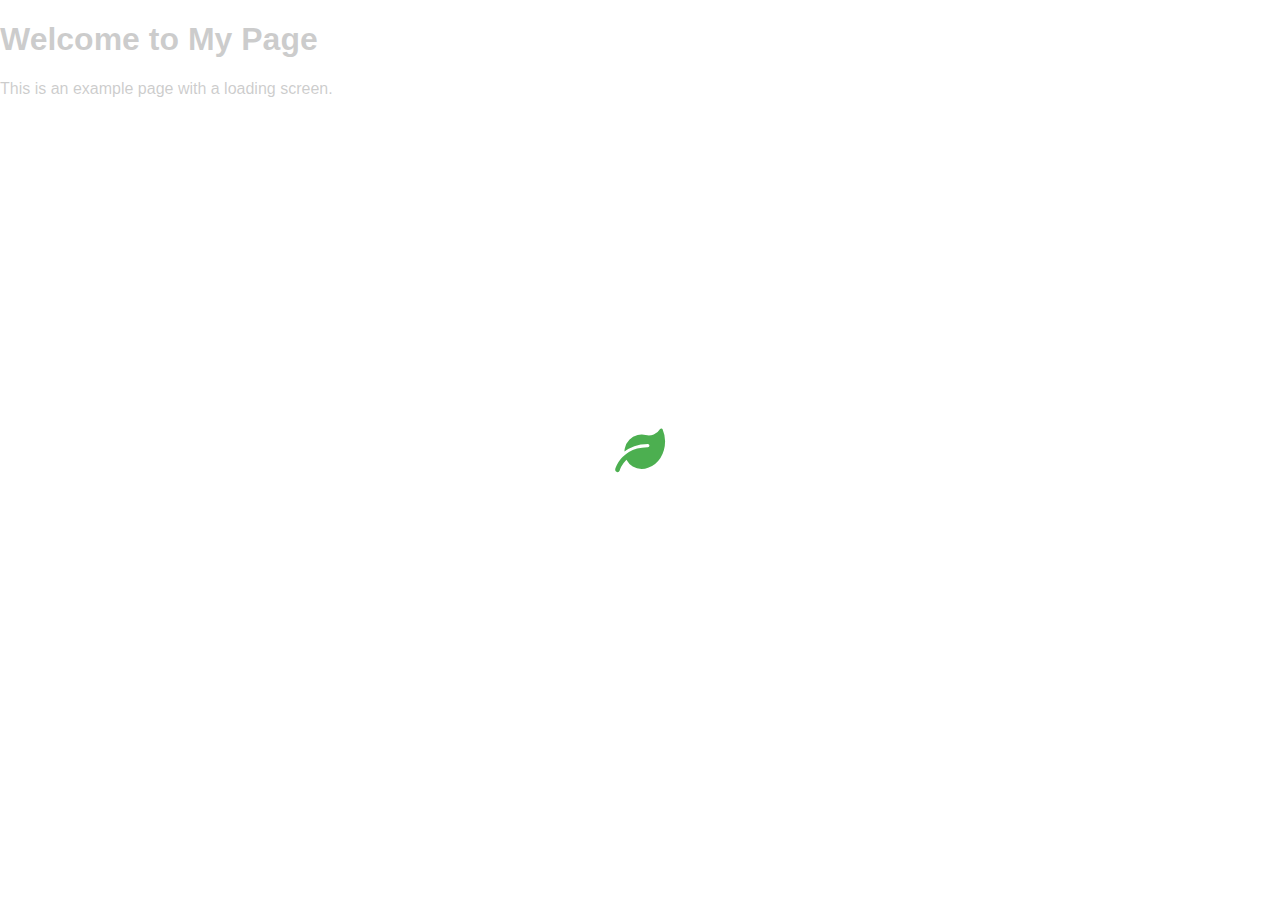
<file: load.html>
<!DOCTYPE html>
<html lang="en">
<head>
    <meta charset="UTF-8">
    <meta name="viewport" content="width=device-width, initial-scale=1.0">
    <title>Loading Screen Example</title>
    <!-- Link to Font Awesome -->
    <link rel="stylesheet" href="https://cdnjs.cloudflare.com/ajax/libs/font-awesome/6.0.0-beta3/css/all.min.css">
    <style>
        body, html {
            height: 100%;
            margin: 0;
            font-family: Arial, Helvetica, sans-serif;
        }
        .theme .loading-screen {
            display: none; /* Hidden by default */
            position: fixed;
            top: 0;
            left: 0;
            width: 100%;
            height: 100%;
            background-color: rgba(255, 255, 255, 0.8); /* Semi-transparent background */
            justify-content: center;
            align-items: center;
            z-index: 9999; /* Ensure it is above all other content */
        }
        .theme .loading-icon {
            font-size: 50px;
            color: #4caf50;
        }
    </style>
</head>
<body class="theme">
    <!-- Loading Screen -->
    <div id="loadingScreen" class="loading-screen">
        <i class="fa-solid fa-leaf fa-spin loading-icon"></i>
    </div>

    <!-- Main Content of the Page -->
    <div id="mainContent">
        <h1>Welcome to My Page</h1>
        <p>This is an example page with a loading screen.</p>
    </div>

    <script>
        function showLoadingScreen() {
            document.getElementById('loadingScreen').style.display = 'flex';
        }

        function hideLoadingScreen() {
            document.getElementById('loadingScreen').style.display = 'none';
        }

        // Example usage: Show the loading screen on page load and hide it after 3 seconds
        window.addEventListener('load', () => {
            showLoadingScreen();
            setTimeout(hideLoadingScreen, 3000); // Adjust the timeout as needed
        });
    </script>
</body>
</html>
</file>
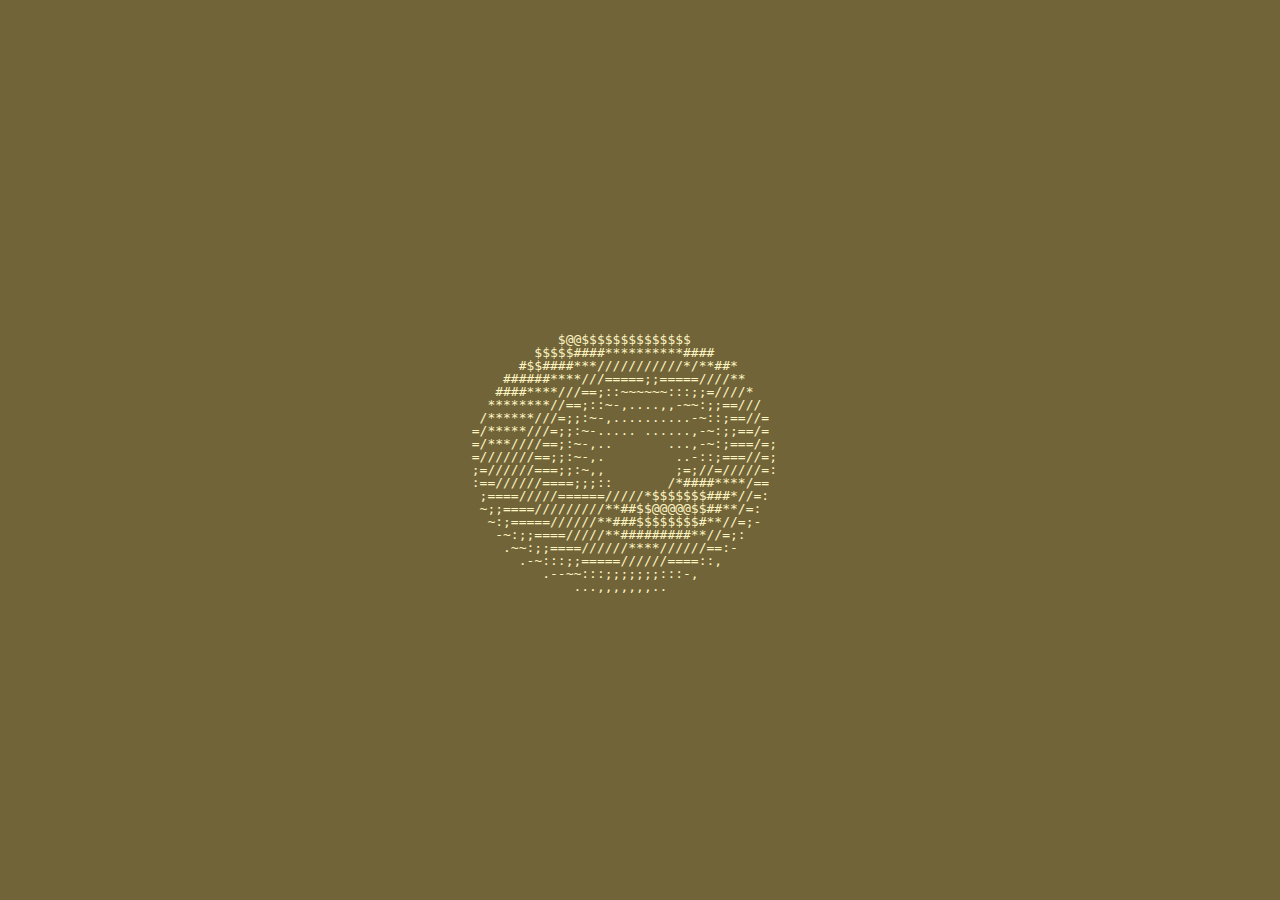
<file: main.html>
<!DOCTYPE html>
<html lang="es">
<head>
    <meta charset="UTF-8">
    <title>TORUS</title>
    <style>
        body {
            background-color: #726439;
            color: #fcf4c1;
            margin: 0;
            display: flex;
            justify-content: center;
            align-items: center;
            height: 100vh;
        }
        pre {
            font-family: monospace;
            line-height: 1;
            white-space: pre;
        }
    </style>
</head>
<body>
    <pre id="asciiFrame"></pre>

    <script>
        var A = 1,
            B = 1;

        var asciiframe = function () {
            var b = [];
            var z = [];

            A += 0.07;
            B += 0.03;

            var cA = Math.cos(A),
                sA = Math.sin(A),
                cB = Math.cos(B),
                sB = Math.sin(B);

            for (var k = 0; k < 1760; k++) {
                b[k] = k % 80 == 79 ? "\n" : " ";
                z[k] = 0;
            }

            for (var j = 0; j < 6.28; j += 0.07) {
                var ct = Math.cos(j),
                    st = Math.sin(j);
                for (var i = 0; i < 6.28; i += 0.02) {
                    var sp = Math.sin(i),
                        cp = Math.cos(i),
                        h = ct + 2,
                        D = 1 / (sp * h * sA + st * cA + 5),
                        t = sp * h * cA - st * sA;

                    var x = 0 | (40 + 30 * D * (cp * h * cB - t * sB)),
                        y = 0 | (12 + 15 * D * (cp * h * sB + t * cB)),
                        o = x + 80 * y,
                        N = 0 | (8 * ((st * sA - sp * ct * cA) * cB - sp * ct * sA - st * cA - cp * ct * sB));

                    if (y < 22 && y >= 0 && x >= 0 && x < 79 && D > z[o]) {
                        z[o] = D;
                        b[o] = ".,-~:;=/*#$@"[N > 0 ? N : 0];
                    }
                }
            }
            document.getElementById('asciiFrame').textContent = b.join("");
        };

        setInterval(asciiframe, 25);
    </script>
</body>
</html>
</file>
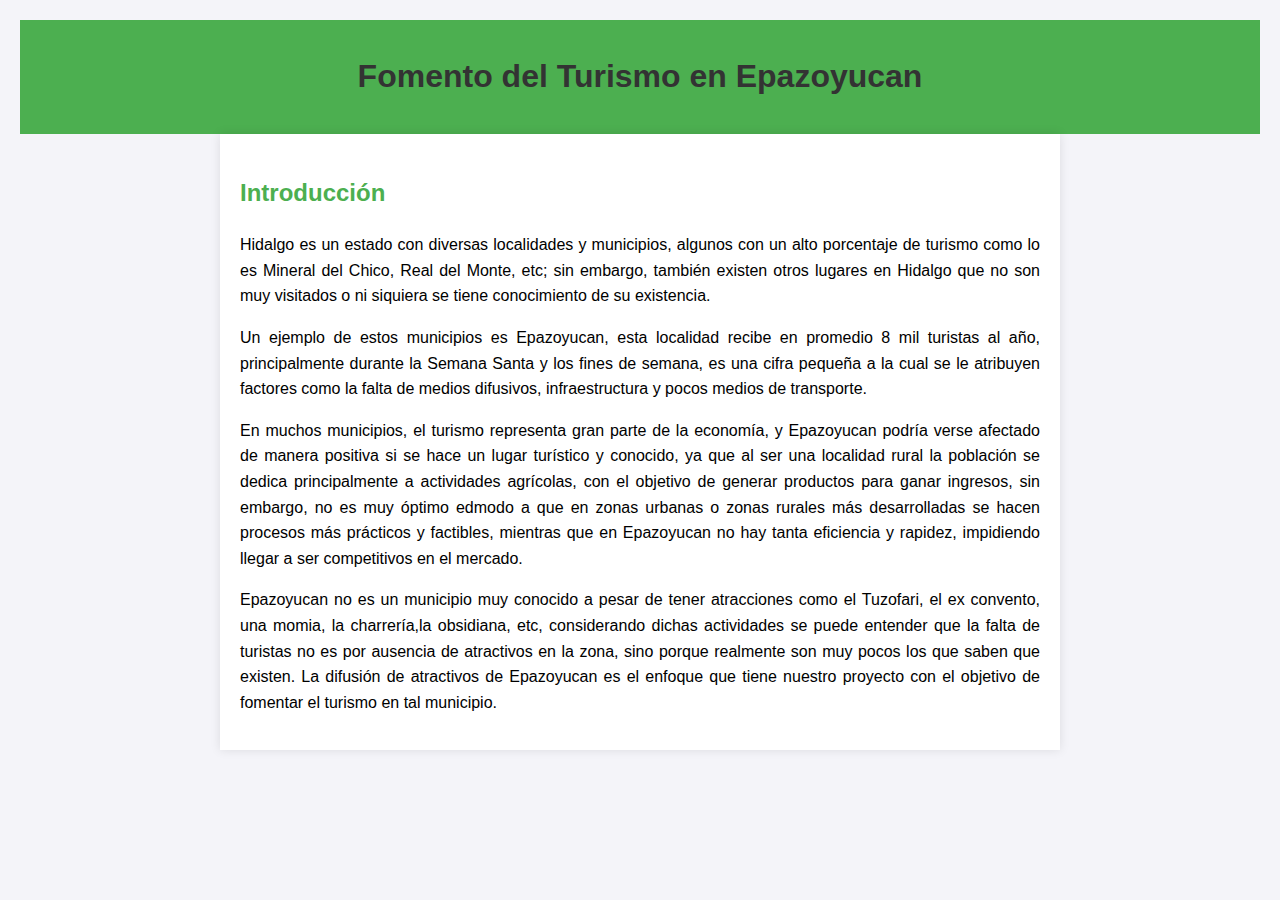
<file: Parte 2 .html>
<!DOCTYPE html>
<html lang="es">
<head>
    <meta charset="UTF-8">
    <meta name="viewport" content="width=device-width, initial-scale=1.0">
    <title>Proyecto Aula - Fomento del Turismo en Epazoyucan</title>
    <style>
        body {
            font-family: Arial, sans-serif;
            line-height: 1.6;
            background-color: #f4f4f9;
            margin: 0;
            padding: 20px;
        }
        header {
            background-color: #4CAF50;
            color: white;
            padding: 10px 0;
            text-align: center;
        }
        .container {
            max-width: 800px;
            margin: auto;
            background: white;
            padding: 20px;
            box-shadow: 0 0 10px rgba(0, 0, 0, 0.1);
        }
        h1 {
            color: #333;
        }
        h2 {
            color: #4CAF50;
        }
        p {
            text-align: justify;
            margin-bottom: 15px;
        }
    </style>
</head>
<body>
    <header>
        <h1>Fomento del Turismo en Epazoyucan</h1>
    </header>
    <div class="container">
        <h2>Introducción</h2>
        <p>Hidalgo es un estado con diversas localidades y municipios, algunos con un alto porcentaje de turismo como lo es Mineral del Chico, Real del Monte, etc; sin embargo, también existen otros lugares en Hidalgo que no son muy visitados o ni siquiera se tiene conocimiento de su existencia.</p>
        <p>Un ejemplo de estos municipios es Epazoyucan, esta localidad recibe en promedio 8 mil turistas al año, principalmente durante la Semana Santa y los fines de semana, es una cifra pequeña a la cual se le atribuyen factores como la falta de medios difusivos, infraestructura y pocos medios de transporte.</p>
        <p>En muchos municipios, el turismo representa gran parte de la economía, y Epazoyucan podría verse afectado de manera positiva si se hace un lugar turístico y conocido, ya que al ser una localidad rural la población se dedica principalmente a actividades agrícolas, con el objetivo de generar productos para ganar ingresos, sin embargo, no es muy óptimo edmodo a que en zonas urbanas o zonas rurales más desarrolladas se hacen procesos más prácticos y factibles, mientras que en Epazoyucan no hay tanta eficiencia y rapidez, impidiendo llegar a ser competitivos en el mercado.</p>
        <p>Epazoyucan no es un municipio muy conocido a pesar de tener atracciones como el Tuzofari, el ex convento, una momia, la charrería,la obsidiana, etc, considerando dichas actividades se puede entender que la falta de turistas no es por ausencia de atractivos en la zona, sino porque realmente son muy pocos los que saben que existen. La difusión de atractivos de Epazoyucan es el enfoque que tiene nuestro proyecto con el objetivo de fomentar el turismo en tal municipio.</p>


        
    </div>
</body>
</html>
</file>
